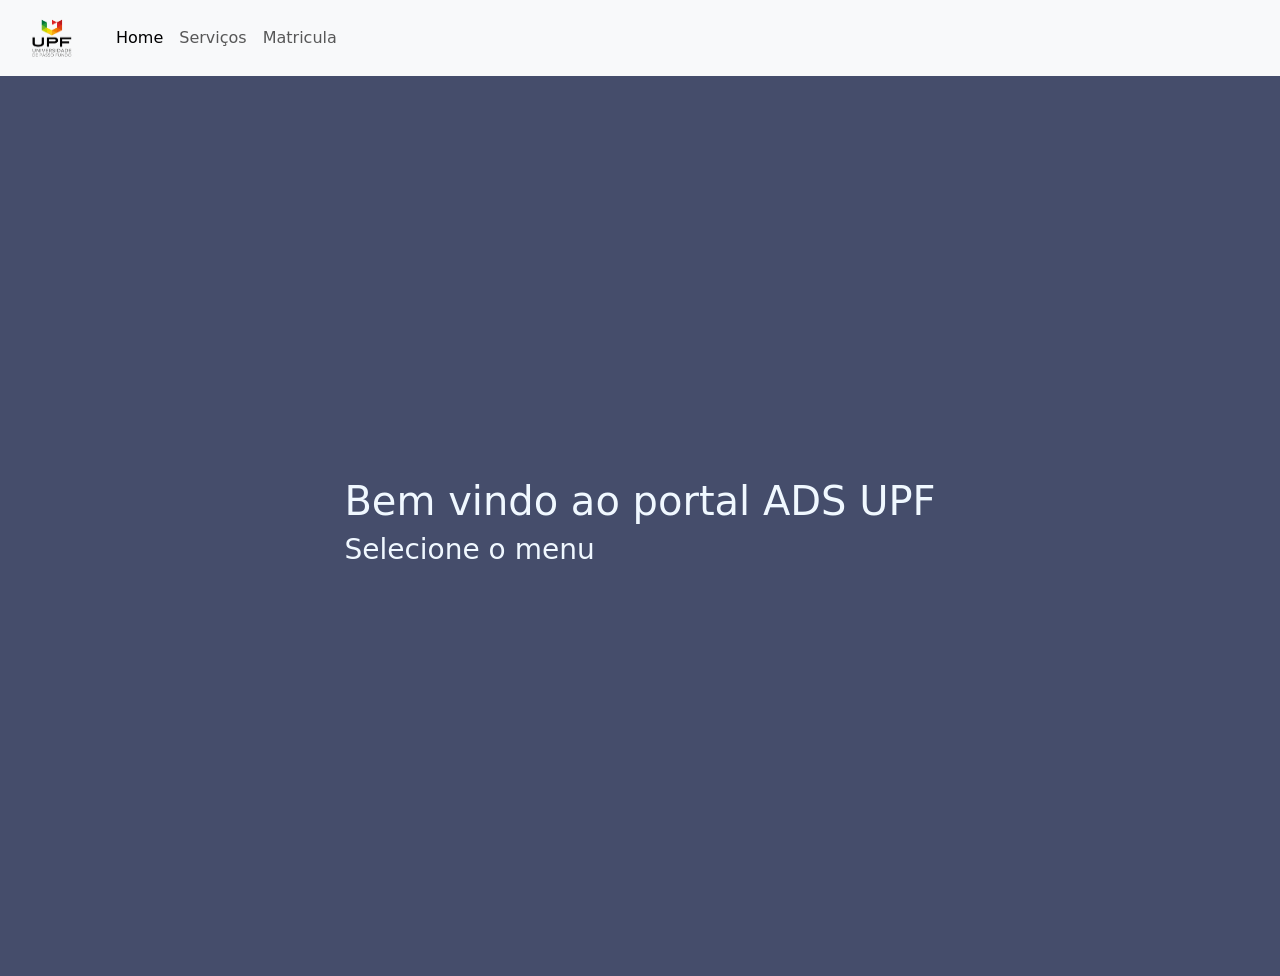
<file: index.html>
<!doctype html>
<html lang="en">

<head>
    <meta charset="utf-8">
    <meta name="viewport" content="width=device-width, initial-scale=1">
    <title>Portifolio</title>
    <link href="https://cdn.jsdelivr.net/npm/bootstrap@5.3.2/dist/css/bootstrap.min.css" rel="stylesheet"
        integrity="sha384-T3c6CoIi6uLrA9TneNEoa7RxnatzjcDSCmG1MXxSR1GAsXEV/Dwwykc2MPK8M2HN" crossorigin="anonymous">

    <link rel="stylesheet" type="text/css" href="main.css">
</head>

<body>

    <nav class="navbar navbar-expand-lg bg-body-tertiary">
        <div class="container-fluid">
            <a class="navbar-brand" href="#">
                <img src="logotipo.png" width="80" height="50" alt="">
            </a>
            <button class="navbar-toggler" type="button" data-bs-toggle="collapse" data-bs-target="#navbarNavAltMarkup"
                aria-controls="navbarNavAltMarkup" aria-expanded="false" aria-label="Toggle navigation">
                <span class="navbar-toggler-icon"></span>
            </button>
            <div class="collapse navbar-collapse" id="navbarNavAltMarkup">
                <div class="navbar-nav">
                    <a class="nav-link active" aria-current="page" href="#">Home</a>
                    <a class="nav-link" href="servicos.html">Serviços</a>
                    <a class="nav-link" href="#">Matricula</a>
                </div>
            </div>
        </div>
    </nav>

    <div id="divTelaCheia">
        <div id="divCentro">
            <h1>Bem vindo ao portal ADS UPF</h1>
            <h3>Selecione o menu</h3>
        </div>
    </div>


    <script src="https://cdn.jsdelivr.net/npm/bootstrap@5.3.2/dist/js/bootstrap.bundle.min.js"
        integrity="sha384-C6RzsynM9kWDrMNeT87bh95OGNyZPhcTNXj1NW7RuBCsyN/o0jlpcV8Qyq46cDfL"
        crossorigin="anonymous"></script>
</body>

</html>
</file>
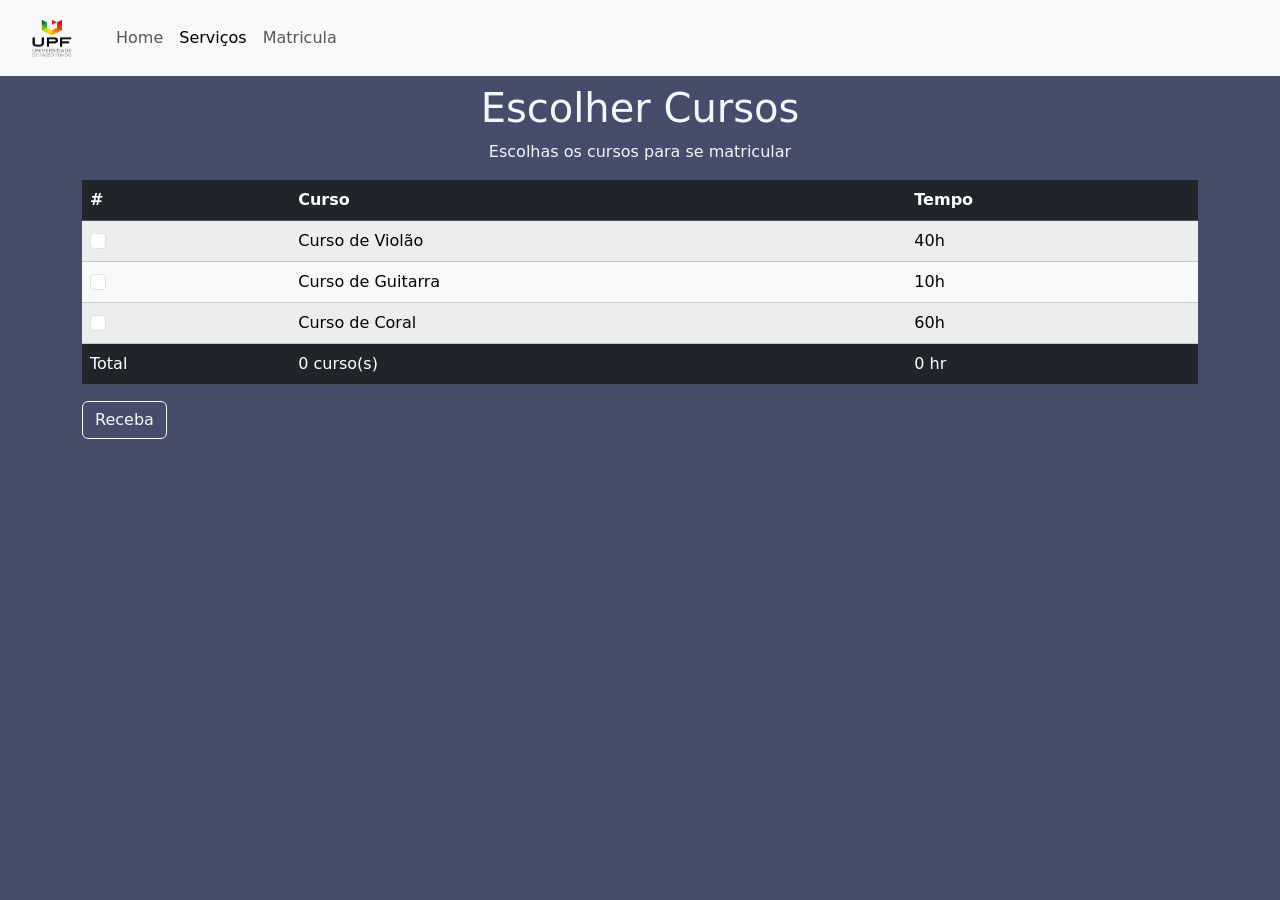
<file: matricula.html>
<!DOCTYPE html>
<html lang="en">
<head>
    <meta charset="UTF-8">
    <meta name="viewport" content="width=device-width, initial-scale=1.0">
    <title>Matricula</title>
    <link href="https://cdn.jsdelivr.net/npm/bootstrap@5.3.2/dist/css/bootstrap.min.css" rel="stylesheet" integrity="sha384-T3c6CoIi6uLrA9TneNEoa7RxnatzjcDSCmG1MXxSR1GAsXEV/Dwwykc2MPK8M2HN" crossorigin="anonymous">
    <link rel="stylesheet" type="text/css" href="main.css">
</head>
<body>
    <nav class="navbar navbar-expand-lg bg-body-tertiary">
        <div class="container-fluid">
            <a class="navbar-brand" href="#">
                <img src="logotipo.png" width="80" height="50" alt="">
            </a>
            <button class="navbar-toggler" type="button" data-bs-toggle="collapse" data-bs-target="#navbarNavAltMarkup"
                aria-controls="navbarNavAltMarkup" aria-expanded="false" aria-label="Toggle navigation">
                <span class="navbar-toggler-icon"></span>
            </button>
            <div class="collapse navbar-collapse" id="navbarNavAltMarkup">
                <div class="navbar-nav">
                    <a class="nav-link" aria-current="index.html" href="#">Home</a>
                    <a class="nav-link active" href="servicos.html">Serviços</a>
                    <a class="nav-link" href="matricula.html">Matricula</a>
                </div>
            </div>
        </div>
    </nav>
    <div class="container">

        <h1 class="text-center mt-2">Escolher Cursos</h1>
        <p class="text-center">Escolhas os cursos para se matricular</p>
        <table class="table table-hover table-striped table-light">
            <thead class="table-dark">
              <tr>
                <th scope="col">#</th>
                <th scope="col">Curso</th>
                <th scope="col">Tempo</th>
              </tr>
            </thead>
            <tbody>
              <tr>
                <td>
                    <input onclick="adicionaCurso(this)" value="40" class="form-check-input" type="checkbox" name="curso" id="curso">
                </td>
                <td>Curso de Violão</td>
                <td>40h</td>
              </tr>
              <tr>
                <td>
                    <input onclick="adicionaCurso(this)" value="10" class="form-check-input" type="checkbox" name="curso" id="curso">
                </td>
                <td>Curso de Guitarra</td>
                <td>10h</td>
              </tr>
              <tr>
                <td>
                    <input onclick="adicionaCurso(this)" value="60" class="form-check-input" type="checkbox" name="curso" id="curso">
                </td>
                <td>Curso de Coral</td>
                <td>60h</td>
              </tr>
              <tr class="table-dark">
                <td>Total</td>
                <td id="total-cursos">0 curso(s)</td>
                <td id="total-horas">0 hr</td>
          </tr>
            </tbody>
          </table>
          <button onclick="confirmaMatricula()" class="btn btn-outline-light" type="button"> Receba</button>
    </div>

    <script src="https://cdn.jsdelivr.net/npm/bootstrap@5.3.2/dist/js/bootstrap.bundle.min.js" integrity="sha384-C6RzsynM9kWDrMNeT87bh95OGNyZPhcTNXj1NW7RuBCsyN/o0jlpcV8Qyq46cDfL" crossorigin="anonymous"></script>
    <script src="matricla.js"></script>
</body>
</html>
</file>
<file: main.css>
body {
    background-color: #454d6b;
    color: aliceblue;
    padding: 0;
    margin: 0;
}

#divTelaCheia {
    height: 100vh;
    display: flex;
    justify-content: center;
    align-items: center;
}
</file>
